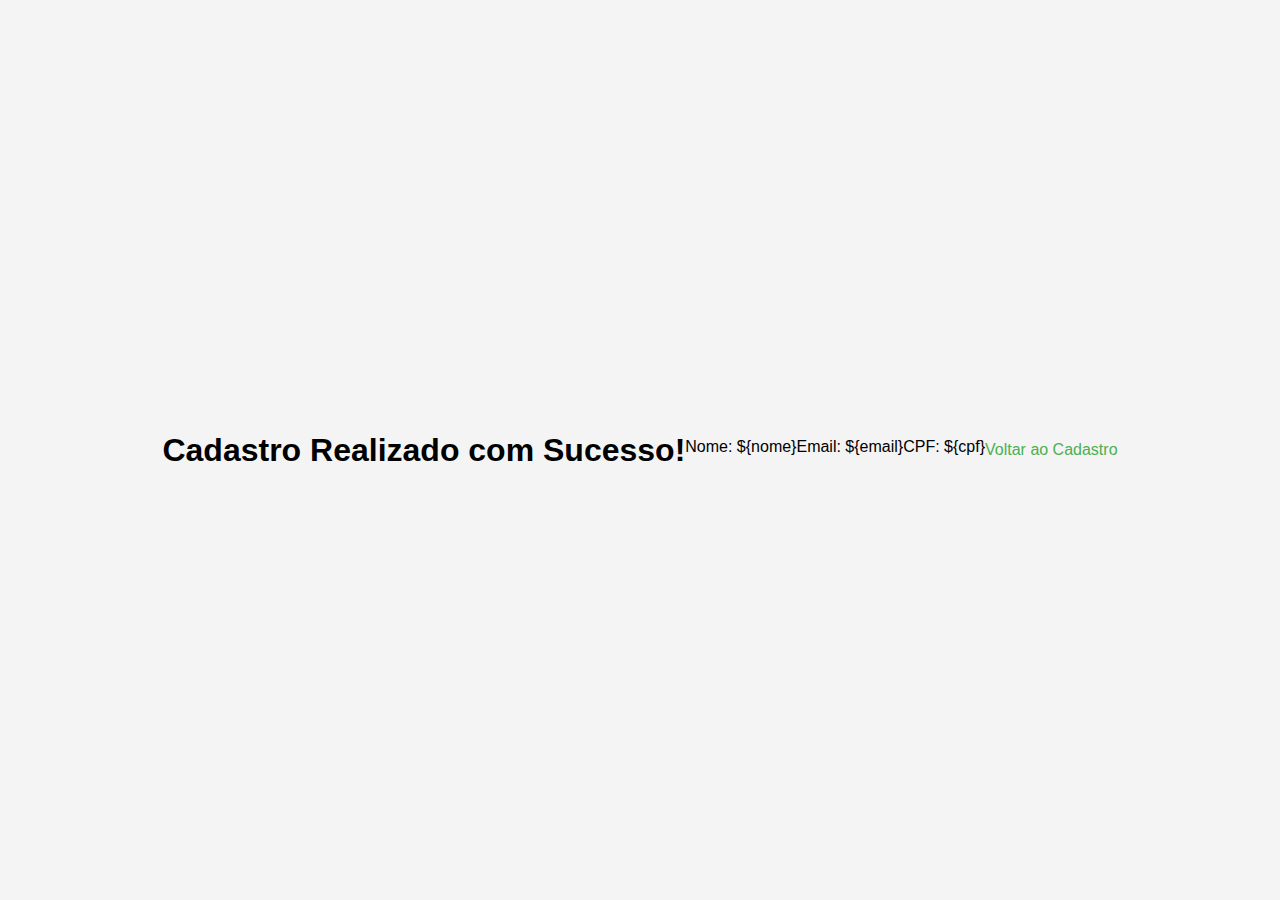
<file: src/main/resources/templates/sucesso.html>
<!DOCTYPE html>
<html lang="pt-br">
<head>
    <meta charset="UTF-8">
    <meta name="viewport" content="width=device-width, initial-scale=1.0">
    <title>Cadastro Realizado</title>
</head>
<body>
    <h1>Cadastro Realizado com Sucesso!</h1>

    <p>Nome: ${nome}</p>
    <p>Email: ${email}</p>
    <p>CPF: ${cpf}</p>

    <a href="/cadastro">Voltar ao Cadastro</a>

<style>
    body {
    font-family: Arial, sans-serif;
    background-color: #f4f4f4;
    display: flex;
    justify-content: center;
    align-items: center;
    height: 100vh;
    margin: 0;
}

.container {
    background-color: white;
    padding: 20px;
    border-radius: 10px;
    box-shadow: 0 0 10px rgba(0, 0, 0, 0.1);
    width: 300px;
}

h2 {
    text-align: center;
    margin-bottom: 20px;
}

label {
    display: block;
    margin-bottom: 5px;
    font-size: 14px;
}

input[type="text"],
input[type="email"],
input[type="password"] {
    width: 100%;
    padding: 10px;
    margin-bottom: 15px;
    border: 1px solid #ccc;
    border-radius: 5px;
}

button {
    width: 100%;
    padding: 10px;
    background-color: #4CAF50;
    color: white;
    border: none;
    border-radius: 5px;
    cursor: pointer;
}

button:hover {
    background-color: #45a049;
}

p {
    text-align: center;
    margin-top: 10px;
}

a {
    color: #4CAF50;
    text-decoration: none;
}

a:hover {
    text-decoration: underline;
}

</style>

</body>
</html>
</file>
